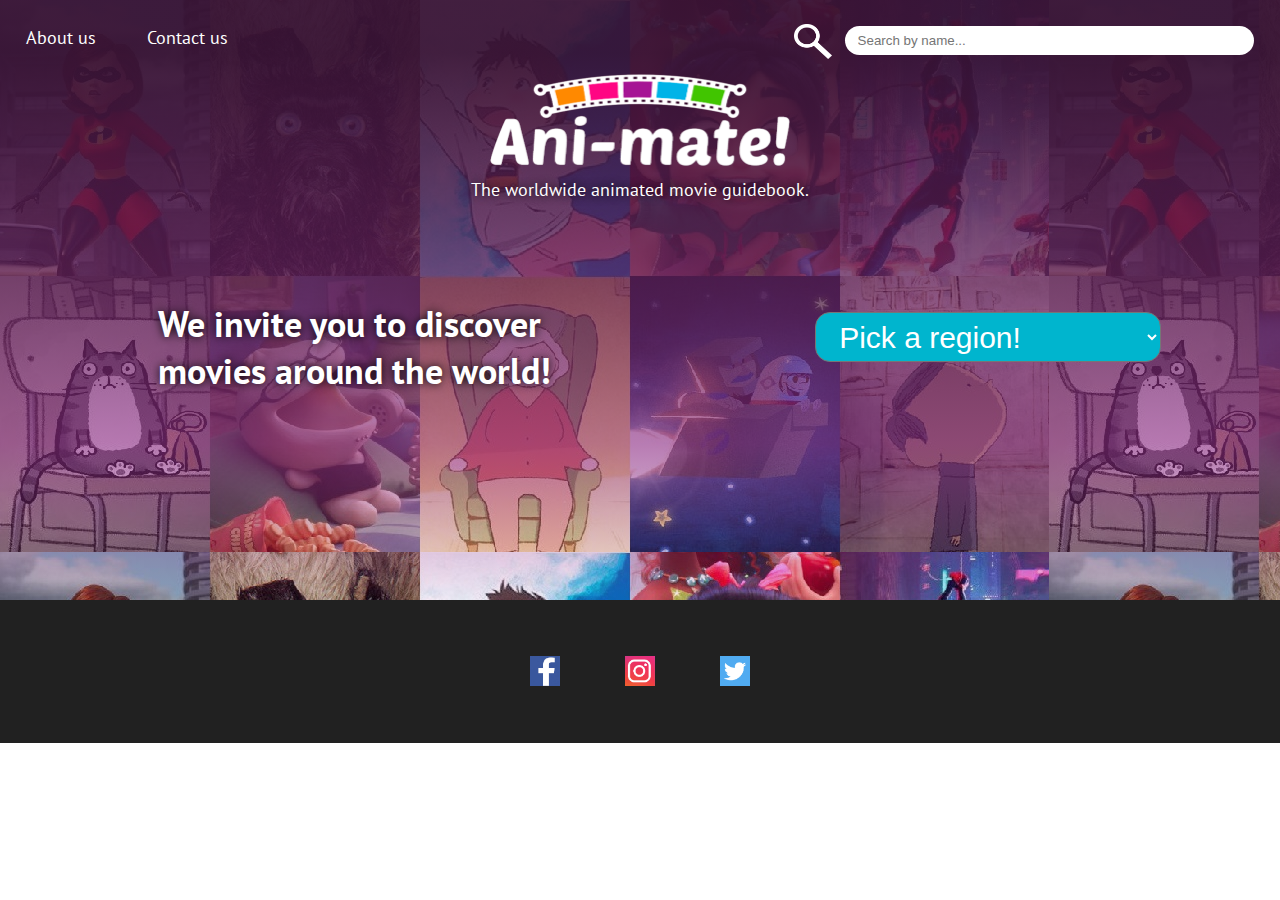
<file: index.html>
<!DOCTYPE html>
<html lang="en">
<head>
    <meta charset="UTF-8">
    <meta name="viewport" content="width=device-width, initial-scale=1.0">
    <title>Ani-mate</title>
    <link rel="stylesheet" href="style.css"/>
    <link href="https://fonts.googleapis.com/css2?family=PT+Sans:ital,wght@0,400;0,700;1,400;1,700&display=swap" rel="stylesheet"> 
</head>
<body>
    <header>
        <section id="Upper menu" class="uppermenu">
            <p id="about" class="contacts">About us</p>
            <p id="contact" class="contacts">Contact us</p>
            <div id="magnifiericon" class="magnifier"></div>
            <input type="text" name="" id="searchbar" class="searchbar" placeholder="Search by name...">
        </section>

        <section id="logo and headline" class="logoandheadline">
            <img src="./images/animatelogo.png" alt="" id="title" class="title">
            <p class="headline">The worldwide animated movie guidebook.</p>
        </section>
        
        <section id="description and categories" class="descripandcateg">
            <p class="description">We invite you to discover movies around the world!</p>
            <article class="moviesortbox">
                <select name="moviesort" id="moviesort" class="moviesort">
                    <option value="index">Pick a region!</option>
                    <option value="africa">Africa</option>
                    <option value="asia">Asia</option>
                    <option value="eastern europe">Eastern Europe</option>
                    <option value="western europe">Western Europe</option> 
                    <option value="north america">North America</option>
                    <option value="south america">South America</option> 
                    <option value="oceania">Oceania</option> 
                </select>
            </article>
        </section>    
    </header>
    <main id="main">
        <section id="container" class="container"></section>
        <section id="prueba" class="prueba"></section>
        <section id="buttonspages"></section>
    </main>

    <footer>
        <section id="socialmedia" class="socialmedia">
            <a id="facebook" class="redessociales" href="https://www.facebook.com/" target="_blank"></a>
            <a id="instagram" class="redessociales" href="https://www.instagram.com" target="_blank"></a>
            <a id="twitter" class="redessociales" href="https://www.twitter.com" target="_blank"></a>
        </section>
    </footer>

    <script type="module" src="main.js"></script>    
</body>
</html>
</file>
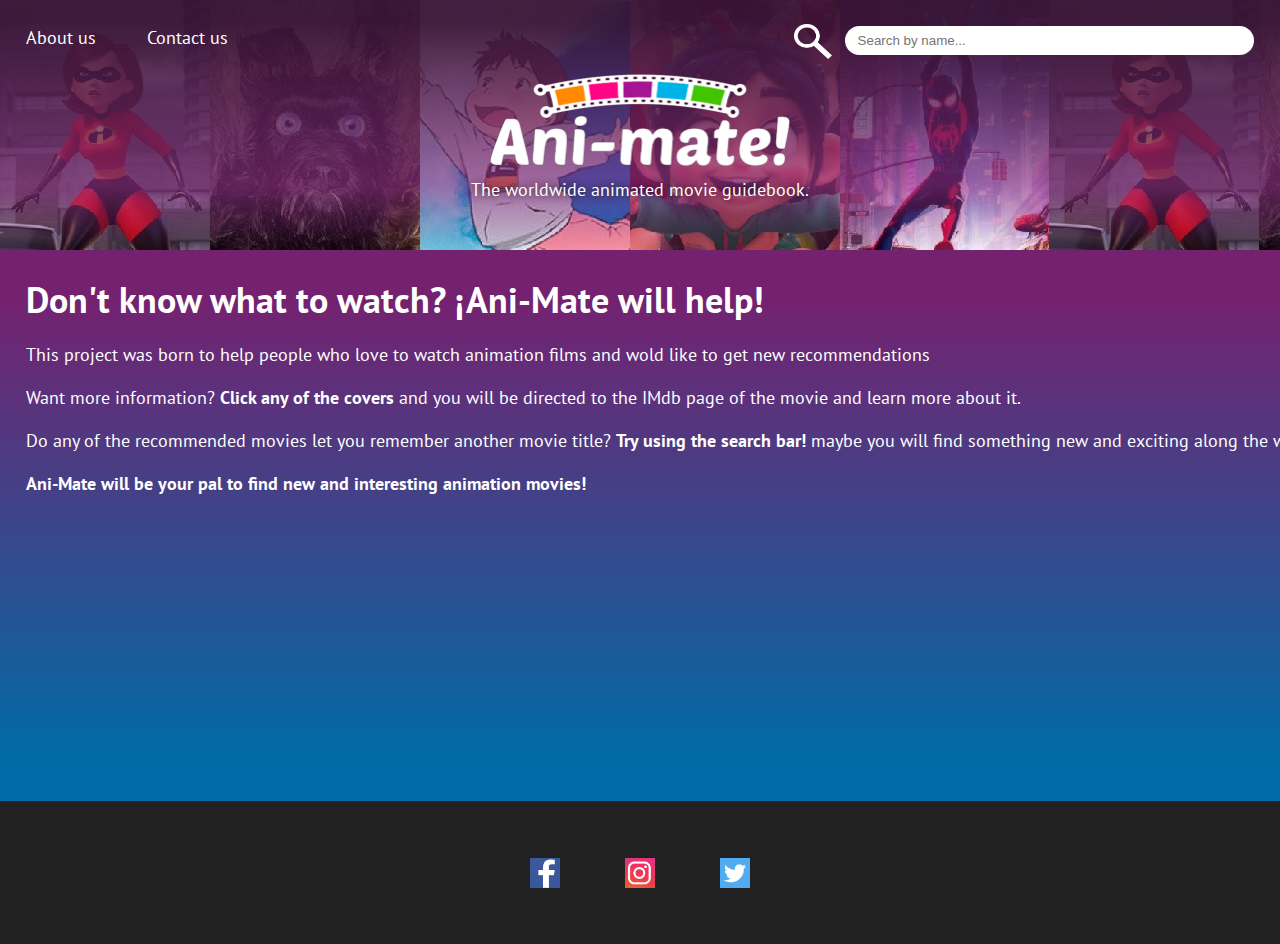
<file: aboutus.html>
<!DOCTYPE html>
<html lang="en">
<head>
    <meta charset="UTF-8">
    <meta name="viewport" content="width=device-width, initial-scale=1.0">
    <title>Ani-mate</title>
    <link rel="stylesheet" href="style.css"/>
    <link href="https://fonts.googleapis.com/css2?family=PT+Sans:ital,wght@0,400;0,700;1,400;1,700&display=swap" rel="stylesheet"> 
</head>
<body>
    <header class="headerpages">
        <section id="Upper menu" class="uppermenu">
            <p id="about" class="contacts">About us</p>
            <p id="contact" class="contacts">Contact us</p>
            <div id="magnifiericon" class="magnifier"></div>
            <input type="text" name="" id="searchbar" class="searchbar" placeholder="Search by name...">
        </section>

        <section id="logo and headline" class="logoandheadline">
            <img src="./images/animatelogo.png" alt="" id="title" class="title">
            <p class="headline">The worldwide animated movie guidebook.</p>
        </section>
    </header>
    
    <main id="main">
        <section id="aboutus" class="aboutus">
            <h2>Don't know what to watch? ¡Ani-Mate will help!</h2></br>
            <p>This project was born to help people who love to watch animation films and wold like to get new recommendations </p></br>
            <p>Want more information? <b>Click any of the covers</b> and you will be directed to the IMdb page of the movie and learn more about it. </p></br>
            <p>Do any of the recommended movies let you remember another movie title? <b>Try using the search bar!</b> maybe you will find something new and exciting along the way.</p></br>
            <p><b>Ani-Mate will be your pal to find new and interesting animation movies!</b></p>
            
        </section>
        <section id="buttonspages"></section>
    </main>

    <footer>
        <section id="socialmedia" class="socialmedia">
            <a id="facebook" class="redessociales" href="https://www.facebook.com/" target="_blank"></a>
            <a id="instagram" class="redessociales" href="https://www.instagram.com" target="_blank"></a>
            <a id="twitter" class="redessociales" href="https://www.twitter.com" target="_blank"></a>
        </section>
    </footer>

    <script type="module" src="main.js"></script>    
</body>
</html>
</file>
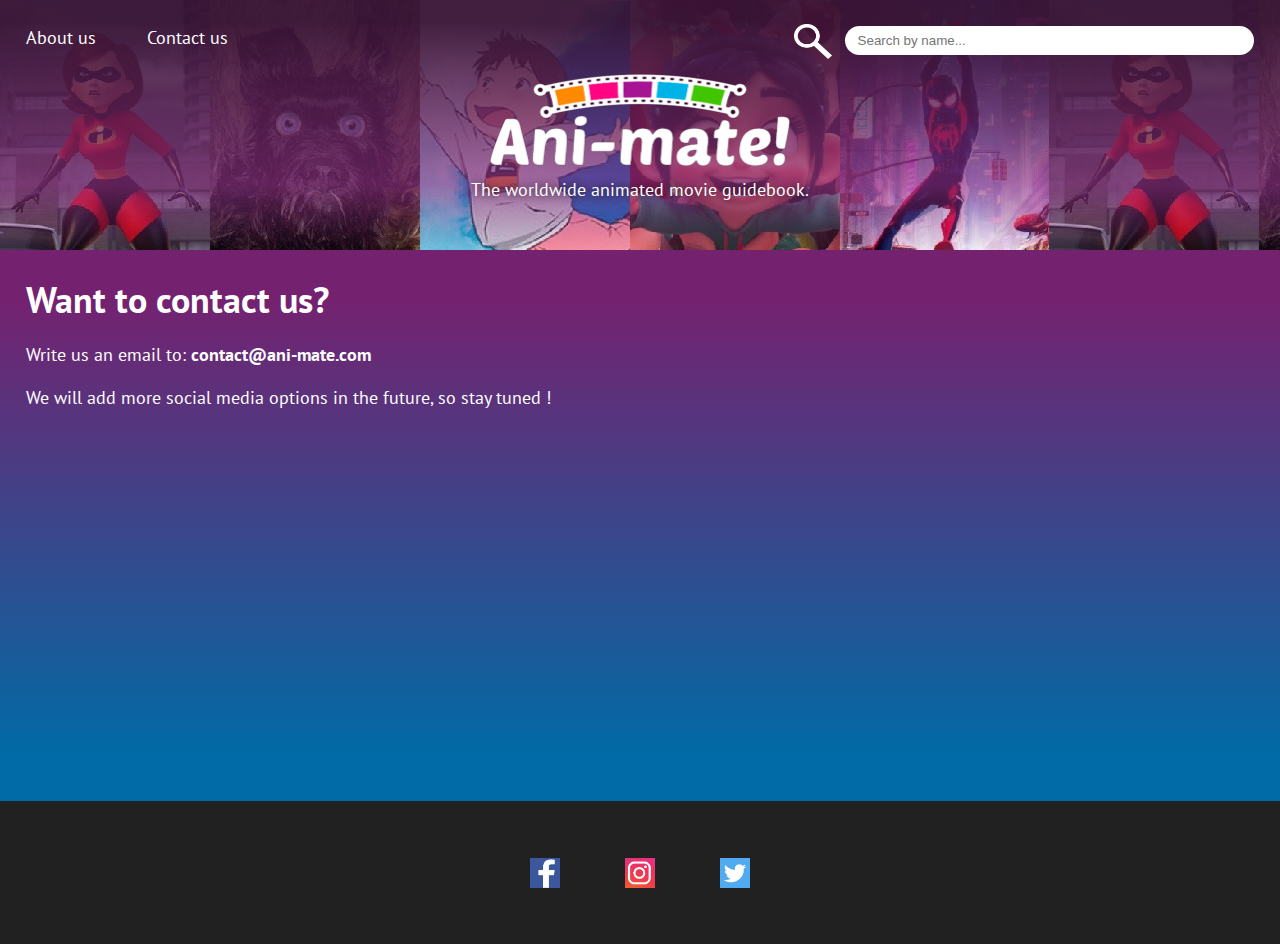
<file: contact.html>
<!DOCTYPE html>
<html lang="en">
<head>
    <meta charset="UTF-8">
    <meta name="viewport" content="width=device-width, initial-scale=1.0">
    <title>Ani-mate</title>
    <link rel="stylesheet" href="style.css"/>
    <link href="https://fonts.googleapis.com/css2?family=PT+Sans:ital,wght@0,400;0,700;1,400;1,700&display=swap" rel="stylesheet"> 
</head>
<body>
    <header class="headerpages">
        <section id="Upper menu" class="uppermenu">
            <p id="about" class="contacts">About us</p>
            <p id="contact" class="contacts">Contact us</p>
            <div id="magnifiericon" class="magnifier"></div>
            <input type="text" name="" id="searchbar" class="searchbar" placeholder="Search by name...">
        </section>

        <section id="logo and headline" class="logoandheadline">
            <img src="./images/animatelogo.png" alt="" id="title" class="title">
            <p class="headline">The worldwide animated movie guidebook.</p>
        </section>
    </header>
    
    <main id="main">
        <section id="contact" class="aboutus">
            <H2>Want to contact us?</H2></br>
            <p>Write us an email to: <b>contact@ani-mate.com</b></p></br>
            <p>We will add more social media options in the future, so stay tuned !</p></br>   
        </section>
        <section id="buttonspages"></section>
    </main>

    <footer>
        <section id="socialmedia" class="socialmedia">
            <a id="facebook" class="redessociales" href="https://www.facebook.com/" target="_blank"></a>
            <a id="instagram" class="redessociales" href="https://www.instagram.com" target="_blank"></a>
            <a id="twitter" class="redessociales" href="https://www.twitter.com" target="_blank"></a>
        </section>
    </footer>

    <script type="module" src="main.js"></script>    
</body>
</html>
</file>
<file: style.css>
* {
    padding: 0;
    margin: 0;
}
body {
    font-family: 'PT Sans', sans-serif;
    display: flex;
    flex-direction: column;
    align-items: center;
    margin: 0;
}

header {
    background: linear-gradient(180deg, rgba(56, 19, 53, 0.95) 8.85%, rgba(142, 47, 134, 0.63) 73.96%, rgba(140, 15, 129, 0.08) 100%), url(./images/animation\ collage\ 1.jpg);
    width: 100%;
    display: flex;
    flex-direction: column;
    align-items: center;
    height: 600px;
}

.headerpages {
    height: 250px;
}

.contacts {
    color: #ffffff;
    margin: 2%;
}

.contacts:hover {
    color: #742270;
}
.uppermenu {
    width: 100%;
    display: flex;
    flex-direction: row;
    justify-content: space-evenly;
}

.title {
    width: 50%;
    align-self: center;
    text-shadow: 0px 0px 10px #000000;
}

.headline {
    align-self: center;
    text-shadow: 0px 0px 10px #000000;
    margin-top: 2%;
    margin-bottom: 10%;
}

.logoandheadline {
    display: flex;
    flex-direction: column;
    color: #ffffff;
}

.descripandcateg {
    width: 100%;
    display: flex;
    flex-direction: row;
    flex-wrap: wrap;
    justify-content: space-evenly;
}

.description {
    width: 35%;
    color: #ffffff;
    font-weight: bold;
    font-size: 36px;
    text-shadow: 0px 0px 10px #000000;
    margin: 3% 10%;
}

.moviesortbox {
    width: 30%;
    margin: 4%;
}

.moviesort {
    background-color: #00B5CE;
    color: #ffffff;
    width: 90%;
    height: 50px;
    border-radius: 15px;
    font-size: 30px;
    padding: 1% 5%;
}

nav {
    font-size: 26px;
    color: #ffffff;
    background-color: #006BA6;
    width: 100%;
    display: flex;
    flex-wrap: wrap;
    flex-direction: row;
    justify-content: space-evenly;
    padding: 2% 0%
}

.filter {
    border: none;
    background-color: #006BA6;
    color: white;
    font-size: 26px;
    margin-left: 10%;
}

.searchbar {
    color: #212121;
    margin-right: 2%;
    width: 30%;
    height: 40%;
    border: none;
    border-radius: 15px;
    margin-top: 2%;
    margin-left: 1%;
    padding: 0% 1%;
}

.magnifier {
    width: 3%;
    margin-left: auto;
    margin-top: 0.7%;
    background-image: url("./images/magnifier.png");
    background-size: contain;
    background-repeat: no-repeat;
    background-position: center;
    text-shadow: 0px 0px 10px #000000;
}

.magnifier:hover {
    background-color:#742270;
    border-radius: 15px;
}

main {
    width: 100%;
    display: flex;
    flex-direction: column;
    flex-wrap: wrap;
    align-items: center;
    justify-content: space-evenly;
    background: linear-gradient(180deg, #742270 9.37%, rgba(255, 255, 255, 0) 92.19%), #006BA6;
}

h2 {
    font-size: 36px;
    font-weight: bold;
}

p {
    font-size: 18px;
}
.container { 
    display: flex;
    flex-direction: row;
    flex-wrap: wrap;
    justify-content: space-evenly;
    justify-self: center;
    width: 80%;
    
}

.maincards {
    display: flex;
}

.card {
    width: 24%;
    margin: 2% 4%;
}

.cover {
    width: 100%;
    height: 447px;
    background-color: black;
    border-radius: 10px 10px 0px 0px;
    border: black 5px;
    flex-grow: 0;
}

.datacard {
    width: 100%;
    height: 180px;
    background-color: #2F0E2C;
    border-radius: 0px 0px 10px 10px;
    color: white;  
    display: flex;
    flex-direction: column;
    flex-wrap: wrap;
}

#movietitle {
    font-size: 20px;
    font-weight: bold;
    margin: 2%;
}

#moviegenre {
    font-size: 12px;
    margin: 2%;
}

#movieorigin {
    font-size: 14px;
    margin: 2%;
}

#imdbbox {
    display: flex;
    flex-direction: row;
    justify-content: flex-end;
    flex-wrap: wrap;
    margin-top: auto;
}

#imdbinvite {
    margin: 0% 5%;
    font-size: 14px;
    font-style: italic;
}

#imdbbuttonbox {
    width: 20%;
    margin: 0% 2%;

}

#imdbbutton {
    background-image: url("./images/imdb.png");
    width: 100%;
    margin-bottom: 10%;
    background-size: contain;
    background-repeat: no-repeat;
    background-position: center;
}

.searcherror {
    height: 500px;
    color: white;
    padding-top: 2%;
}

.aboutus {
    color: white;
    height: 500px;
    padding: 2% 2%;
    width: 100%;
}

footer {
    background-color: #212121;
    width: 100%;
    display: flex;
    flex-direction: column;
    align-content: center;
    
}

.footerlink:hover {
    color: #742270;
}

.socialmedia {
    display: flex;
    flex-direction: row;
    justify-content: center;
    margin: 2%;
}

.redessociales {
    width:2.7%;
    height:30px;
    margin: 2.5%;
}

#facebook {
    background-image: url("./images/logo facebook.png");
    background-size: contain;
    background-repeat: no-repeat;
    background-position: center;
}

#instagram {
    background-image: url("./images/logo\ instagram.png");
    background-size: contain;
    background-repeat: no-repeat;
    background-position: center;
}

#twitter {
    background-image: url("./images/logo twitter.png");
    background-size: contain;
    background-repeat: no-repeat;
    background-position: center;
}

.contactinfo {
    color: white;
    font-size: 18px;
    margin-left: 2%;
    margin-bottom: 2%;
}
@media all and (max-width: 768px) {
    .card {
        width: 40%;
    }
    .searchbar {
        width: 30%;
    }
}

@media all and (max-width: 375px) {
    header {
        height: 400px;
        background: linear-gradient(180deg, rgba(56, 19, 53, 0.95) 8.85%, rgba(142, 47, 134, 0.63) 73.96%, rgba(140, 15, 129, 0.08) 100%), url(./images/animation\ collage\ mobile.png);
    }
    .headerpages{
        height: 150px;
    }
    .title {
        font-size: 48px;
    }
    .description {
        width: 100%;
        font-size: 22px;
        margin: 1% 5%;
        text-align: center;
    }
    .searchbar {
        width: 40%;
        margin-top: 3%;
    }
    .moviesortbox{
    width: 80%;
    margin-left: 20%;
    }
    .moviesort {
    font-size: 26px;
    width: 80%;
    }
    main {
        flex-direction: column;
        justify-content: center;
        align-content: center;
    }
    h2 {
        font-size: 28px;
        margin: 1% 5%;
    }
    p {
        font-size: 12px;
        margin: 0% 4%;
    }

    .card {
        width: 80%;
    }

    .redessociales {
        width:9%;
        height:30px;
        margin: 5.5%;
    }
    #main {
        height: auto;
    }
    footer {
        height: 240px;
    }

}
</file>
